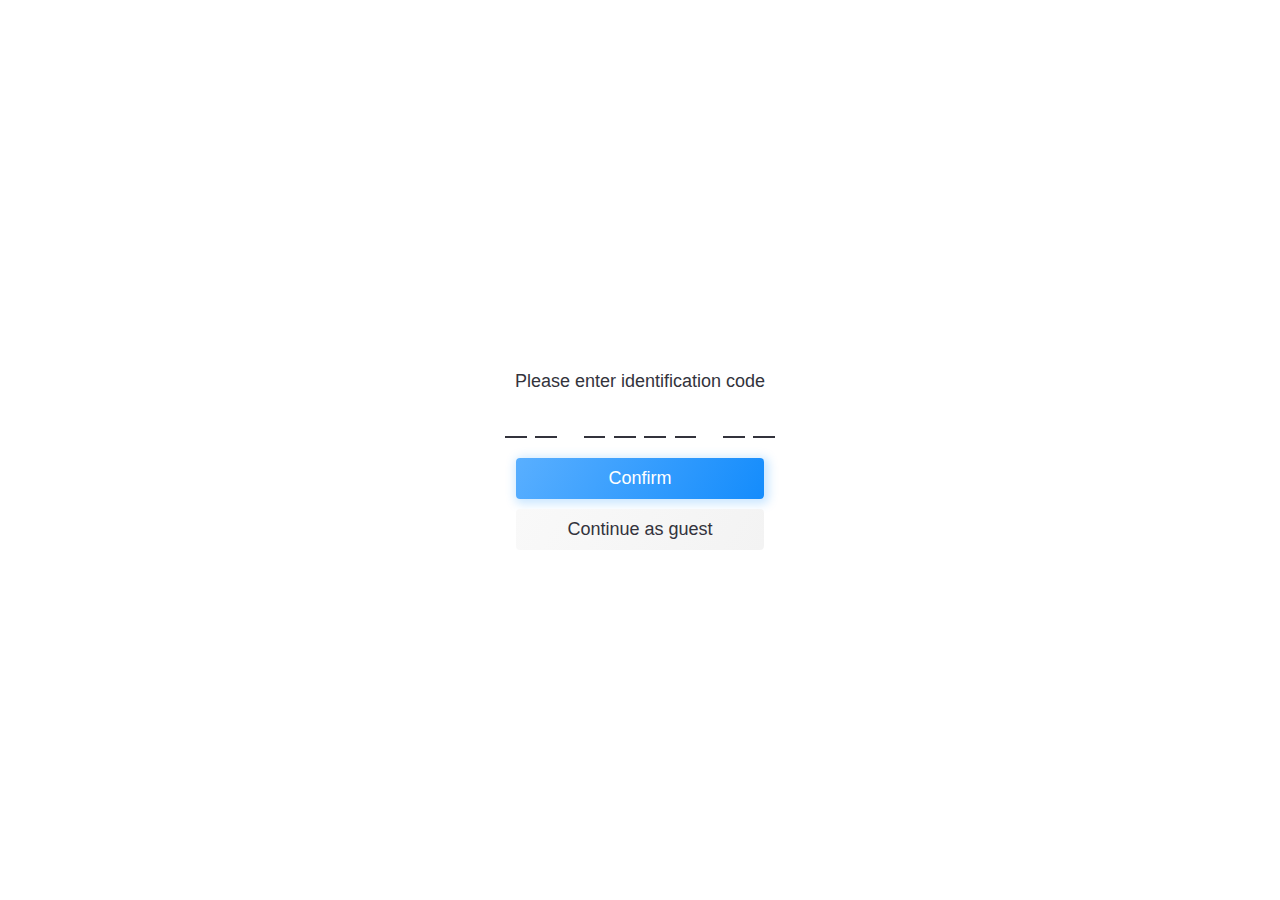
<file: index.html>
<!DOCTYPE html>
<html lang="vi">
<head>
	<title></title>
	<meta name="viewport" content="width=device-width, initial-scale=1.0">
	<link rel="stylesheet" href="style.css">
</head>
<body>
	<div id="container">
		<div id="header">
			<input type="text" id="inputer" autofocus="true">
		</div>
		<div id="body">
			<div class="section"></div>
			<div id="main">
				<div id="form-header">Please enter identification code</div>
				<div id="ids">
					<div class="id"></div>
					<div class="id separator"></div>
					<div class="id"></div>
					<div class="id"></div>
					<div class="id"></div>
					<div class="id separator"></div>
					<div class="id"></div>
					<div class="id"></div>
				</div>
				<div id="btns">
					<div class="btn" id="submit">Confirm</div>
					<div class="btn" id="guest">Continue as guest</div>
				</div>
			</div>
			<div class="section"></div>
		</div>
		<div id="footer"></div>
	</div>
</body>
<script src="script.js"></script>
</html>
</file>
<file: style.css>
html{
	font-size:18px;
}
*{
	margin:0;
	padding:0;
	font-family:"segoe ui", arial;
	color:#33333c;
}
#container{
	height:100vh;
	display:flex;
	flex-direction: column;
}
#header, #footer{
	flex-grow:1;
}
#body{
	display:flex;
	flex-direction:row;
}
.section{
	flex-grow:1;
}
#main{
	min-width: 15rem;
}
#form-header{
	text-align:center;
}
#ids{
	margin:15px auto 20px;
	display:flex;
	flex-direction: row;
	justify-content: space-between;
	height:1.7rem;
}
#ids .id{
	width:1.2rem;
	border-bottom:solid 2px #33333c;
	padding:auto 0 4px;
	text-align:center;
	font-weight:500;
	font-size:1.2rem;
}
#ids.wrong .id{
	animation:wrong 1s;
}
@keyframes wrong{
	30%{
		border-color:#ff4444;
	}
	100%{
		border-color:#ff4444;
	}
}
#ids .separator{
	margin-right:1rem;
}
#btns{
	margin:0 auto;
}
.btn{
	text-align:center;
	padding:10px;
	margin:0 0.6rem;
	cursor:pointer;
	user-select: none;
	border-radius:4px;
}
#submit{
	background:linear-gradient(120deg, #59afff, #148cfc);
	color:#fff;
	box-shadow: 2px 2px 10px 3px #309fff40;
}
#submit:hover{
	opacity:0.9;
}
#submit.clicked{
	opacity:0.8;
}
#guest{
	margin-top:10px;
	background:linear-gradient(120deg, #f9f9f9, #f3f3f3);
	transition:0.2s;
}
#guest:hover{
	color:#309bff;
}
#inputer{
	width:0;
	border:none;
}
</file>
